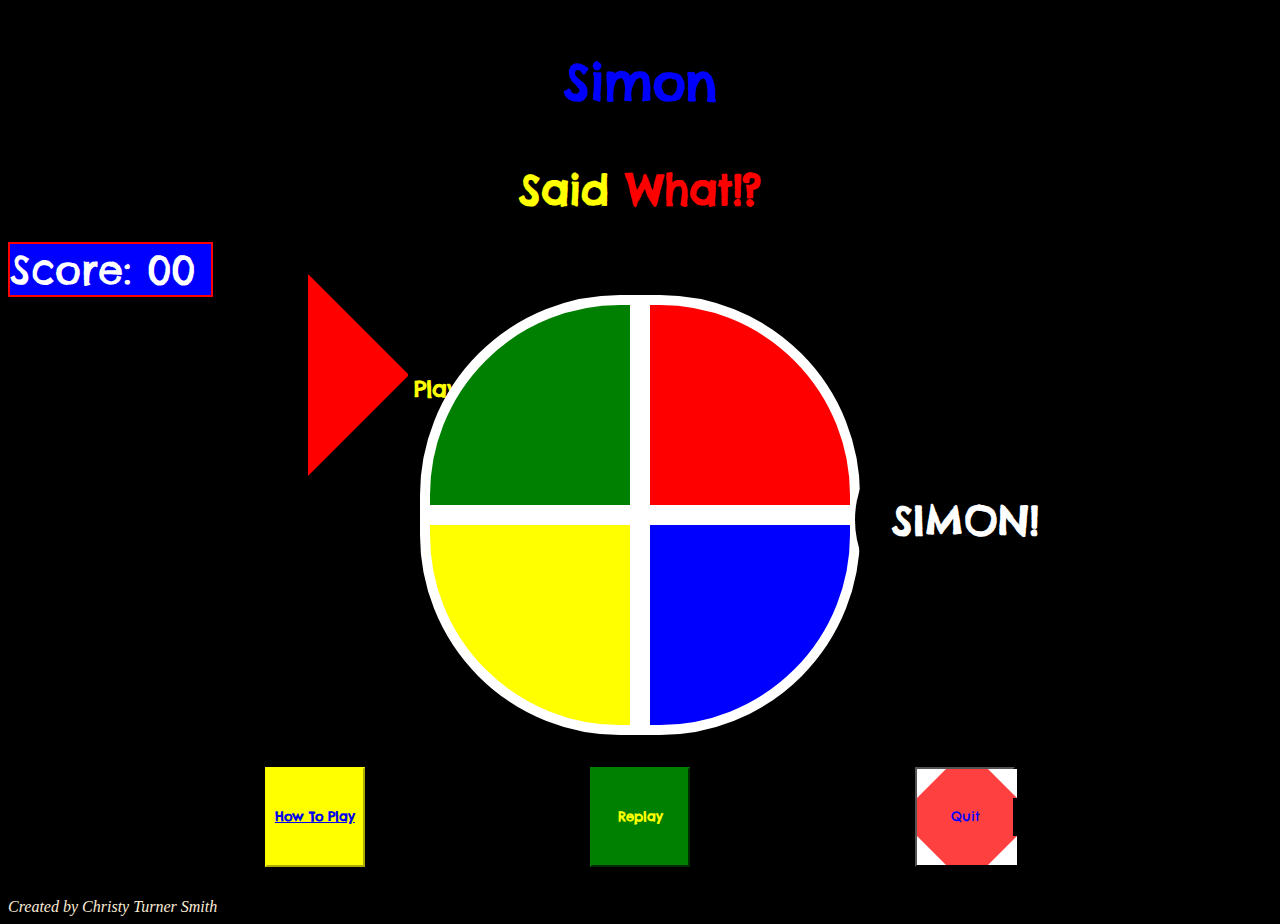
<file: index.html>
<!DOCTYPE html>
<html lang="en">
<head>
    <meta charset="UTF-8">
    <meta name="viewport" content="width=device-width, initial-scale=1.0">
    <title>Simon SAYz - A Game!</title>
    <link rel="stylesheet" href = "style.css">
    <link rel = "https://fonts.googleapis.com/css2?family=Chelsea+Market&display=swap" rel="stylesheet">
    <link href="https://fonts.googleapis.com/css2?family=Chelsea+Market&family=Sigmar+One&display=swap" rel="stylesheet">

    <audio id = "1stclip">
        <source src="https://s3.amazonaws.com/freecodecamp/simonSound1.mp3">
    </audio>
    <audio id = "2ndclip">
        <source src="https://s3.amazonaws.com/freecodecamp/simonSound2.mp3">
    </audio>
    <audio id = "3rdclip">
        <source src="https://s3.amazonaws.com/freecodecamp/simonSound3.mp3">
    </audio>
    <audio id = "4thclip">
        <source src="https://s3.amazonaws.com/freecodecamp/simonSound4.mp3">
    </audio>
</head>
<body>
    <header>
        <div>
            <h1> <p>Simon</p> <p2>Said</p2> <p3>What!?</p3></h1>
            <button id = "Play" >Play</button>
        </div>
       
        </header>

        <div>
             <div class = "Score" >Score: 00  </div>id = "Score2" ></div>
         </div>  
         
   
     <div class = "allButtons">
        <div class = "button" id="green"></div>
        <div class = "button" id="red"></div>
    </div>
     <div class = "SecondSetButtons" >
        <div class = "button" id="yellow"></div>
        <div class = "button" id="blue"></div>
    </div>
    <div>
        <div class = "center"><p>SIMON!</p></div>

    </div>
    


    <div class = "ThirdButtons">
    <button id="Instructions" class = "How"> <a href ="HowToPlay.html">How To Play</a></button>
    <button id="Replay">Replay</button>
    <button id="Quit">Quit</button>
    </div>  
    <footer>Created by Christy Turner Smith</footer>

    <script src = "game.js"></script>
</body>
</html>
</file>
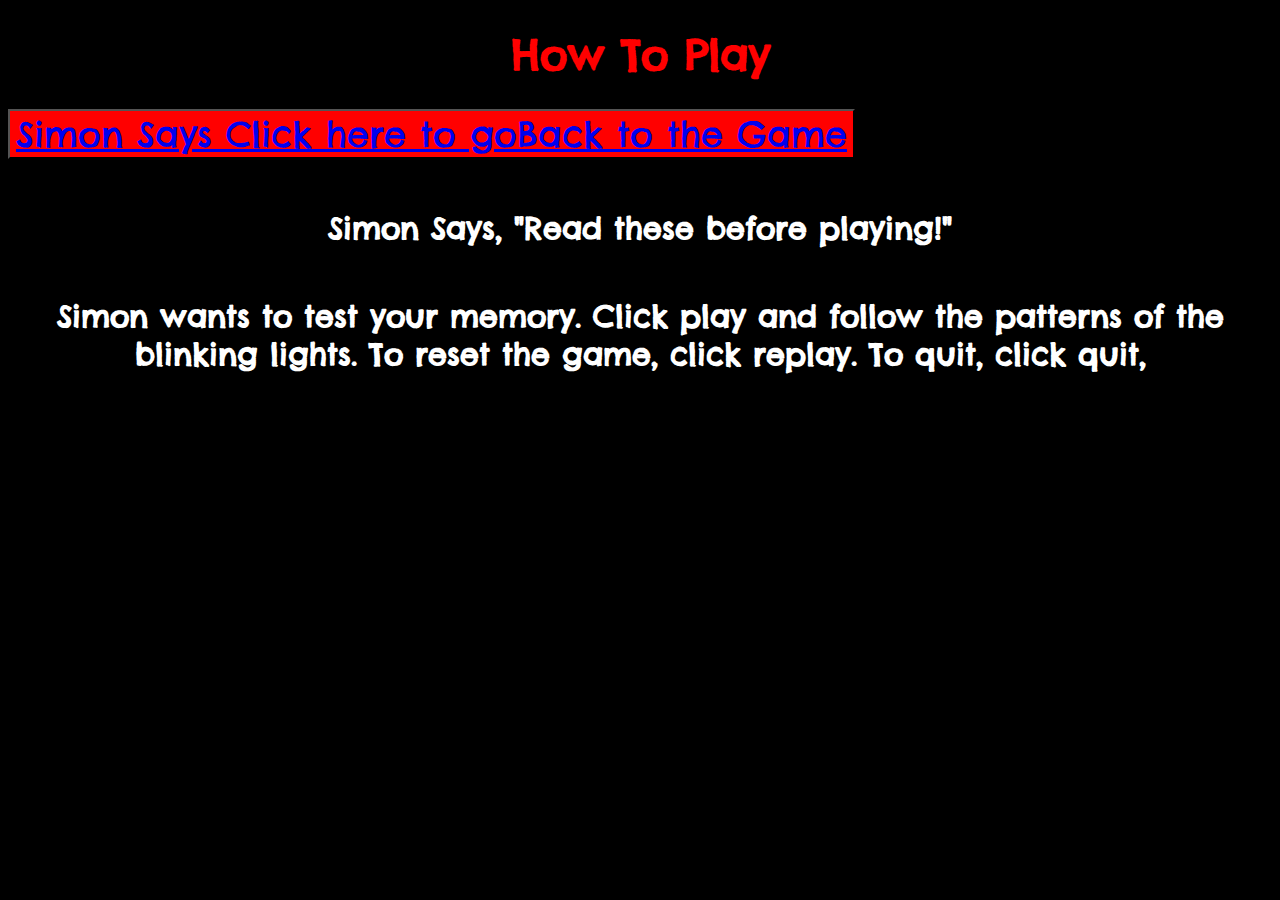
<file: HowToPlay.html>
<!DOCTYPE html>
<html lang="en">
<head>
    <link href="style.css" rel="stylesheet" type="text/css">
    <meta name="viewport" content="width=device-width, initial-scale=1.0">
    <link rel = "https://fonts.googleapis.com/css2?family=Chelsea+Market&display=swap" rel="stylesheet">
    <link href="https://fonts.googleapis.com/css2?family=Chelsea+Market&family=Sigmar+One&display=swap" rel="stylesheet">
    <meta charset="utf-8">
</head>
<body>
    <h1> How To Play</h1>
    <button id = "back"><a href = "index.html"> Simon Says Click here to goBack to the Game</a></button>
    <h5> Simon Says, "Read these before playing!"</h5>
    <h4> Simon wants to test your memory. 
        
        Click play and follow the patterns of the blinking lights. 
        
        To reset the game, click replay. To quit, click quit, </h4>
<!-- <img alt class = "bubble" src="https://www.lca-alpharetta.org/cms_files/blog/blog48_3.png"> -->
        <script src="game.js"></script>     
</body>
</html>
</file>
<file: style.css>
Body{
    background-color:black;
}
h1 {
    text-align: center;
    font-family:'Chelsea Market', cursive;
    color: red;
    font-size: 42px;  
    animation-name: flash;
    animation-duration: 0.2s;
    animation-timing-function: linear;
    animation-iteration-count: infinite;
    animation-direction: alternate;
    animation-play-state: running;
}

@keyframes flash {
    from {color: red;}
    to {color: black;}
}


h1 p {
    color:blue;
    font-size: 50px;
}
h1 p2{
    color:yellow;
    font-size: 42px;

}
.allButtons {
    display: flex;
    justify-content: center;
    
}
    
.SecondSetButtons {
    display: flex;
    justify-content: center;
}
#Play {
background-color: black;
color: yellow;
font-size: 22px;
height: 0;
width: 0;
border-left: 100px solid red;
border-right: 100px solid transparent;
border-bottom: 100px solid transparent;
border-top: 100px solid transparent;
justify-content: left;
position: absolute;
margin: 30px 0px 25px 300px;
font-family:'Chelsea Market', cursive;
font-weight: bold;
}

.Score {
    background-color: blue;
    color: white;
    border: 2px solid red;
    position: relative;
    display: inline;
    font-size: 40px;
    text-align: center;
    font-family: 'Chelsea Market', cursive;
}
@keyframes blinker {
    50% {
        opacity: 0;
    }
}


h2 {
    color: white;
}
#play:hover {

box-shadow: inset 15px red;
box-sizing: border-box;
}

#green {
background-color: green;
border-top-left-radius: 200px;
width: 200px;
height: 200px;
border:10px solid white;
cursor: pointer;
/* padding: 85px;
border-radius: 50%; 
border: 6px solid;
height: 50px;
width: 25px; */
display: block;
position: relative;
}

#Play:hover {
    opacity: 0.5
}

.button:hover {
    box-shadow: inset 0px 0px 15px cyan;
    box-sizing: border-box;
}

.ThirdButtons #Instructions:hover {
opacity: 0.5
}

.ThirdButtons #Replay:hover {
    opacity: 0.5
    }

.ThirdButtons #Quit:hover {
        opacity: 0.5
        }

#red {
background-color: red;
border-top-right-radius: 200px;
width: 200px;
height: 200px;
border:10px solid white;
cursor: pointer;
/* padding: 85px;
border-radius: 50%;
border: 6px solid;
height: 50px;
width: 25px; */
position: relative;
}

.center p {
    text-align: center;
    align-content: center;
    font-size: 40px;
    margin: 75px 5px 10px 25px;
    color:white;
    font-weight: bold;
}
#yellow {
background-color:yellow;
border-bottom-left-radius: 200px;
width: 200px;
height: 200px;
border:10px solid white;
cursor: pointer;
/* padding: 85px;
border-radius: 50%;
border: 6px solid;
height: 50px;
width: 25px; */
position: relative;


}


#blue {
background-color: blue;
border-bottom-right-radius: 200px;
width: 200px;
height: 200px;
border:10px solid white;
cursor: pointer;
/* padding: 85px;
border-radius: 50%;
border: 6px solid;
height: 50px;
width: 25px; */
position: relative;

}

#Quit {
    font: bold;
    width: 100px;
    height: 100px;
    background: #ff4040;
    position: relative;
    font-family: 'Chelsea Market', cursive;
    color: blue;
   }
  #Quit:before {
    content: "";
    position: absolute;
    top: 0;
    left: 0;
    border-bottom: 29px solid #ff4040;
    border-left: 29px solid #fff;
    border-right: 29px solid #fff;
    width: 42px;
    height: 0;
   }
   #Quit:after {
    content: "";
    position: absolute;
    bottom: 0;
    left: 0;
    border-top: 29px solid #ff4040;
    border-left: 29px solid #fff;
    border-right: 29px solid #fff;
    width: 42px;
    height: 0;
  
   }

.ThirdButtons {
    display: flex;
    justify-content: space-evenly;
    margin: 60x 50px 60px 50px;
    padding: 2.5%;
}

#Instructions {
    background-color: yellow;
    font-weight: bold;
    color: red;
    height: 100px;
    width: 100px;
    align-content: center;
    border-color: yellow; 
    font-family: 'Chelsea Market', cursive; 
}

#Replay {
    background-color: green;
    color: yellow;
    font-weight: bold;
    height: 100px;
    width: 100px;
    border-color: green;
    font-family: 'Chelsea Market', cursive;

}

footer {
    color: antiquewhite;
    font-style: italic;
    justify-content: flex-end
}

.center {
    display: inline-block;
    position: absolute;
    width: 200px;
    height: 200px;
    border-radius: 100%;
    background-color:black;
    top:420px;
    left: 855px;
    text-align: center;
    color:white;
    font-family: 'Chelsea Market', cursive;

}
h5 {
    color: white;
    font-family: 'Chelsea Market', cursive; 
    text-align: center;
    font-size: 30px;
}

h4 {
    color: white;
    font-family: 'Chelsea Market', cursive; 
    text-align: center;
    font-size: 30px;
}

#back {
    background-color: red;
    color: blue;
    font-family: 'Chelsea Market', cursive; 
    font-size: 35px;
    align-items: center;
}
</file>
